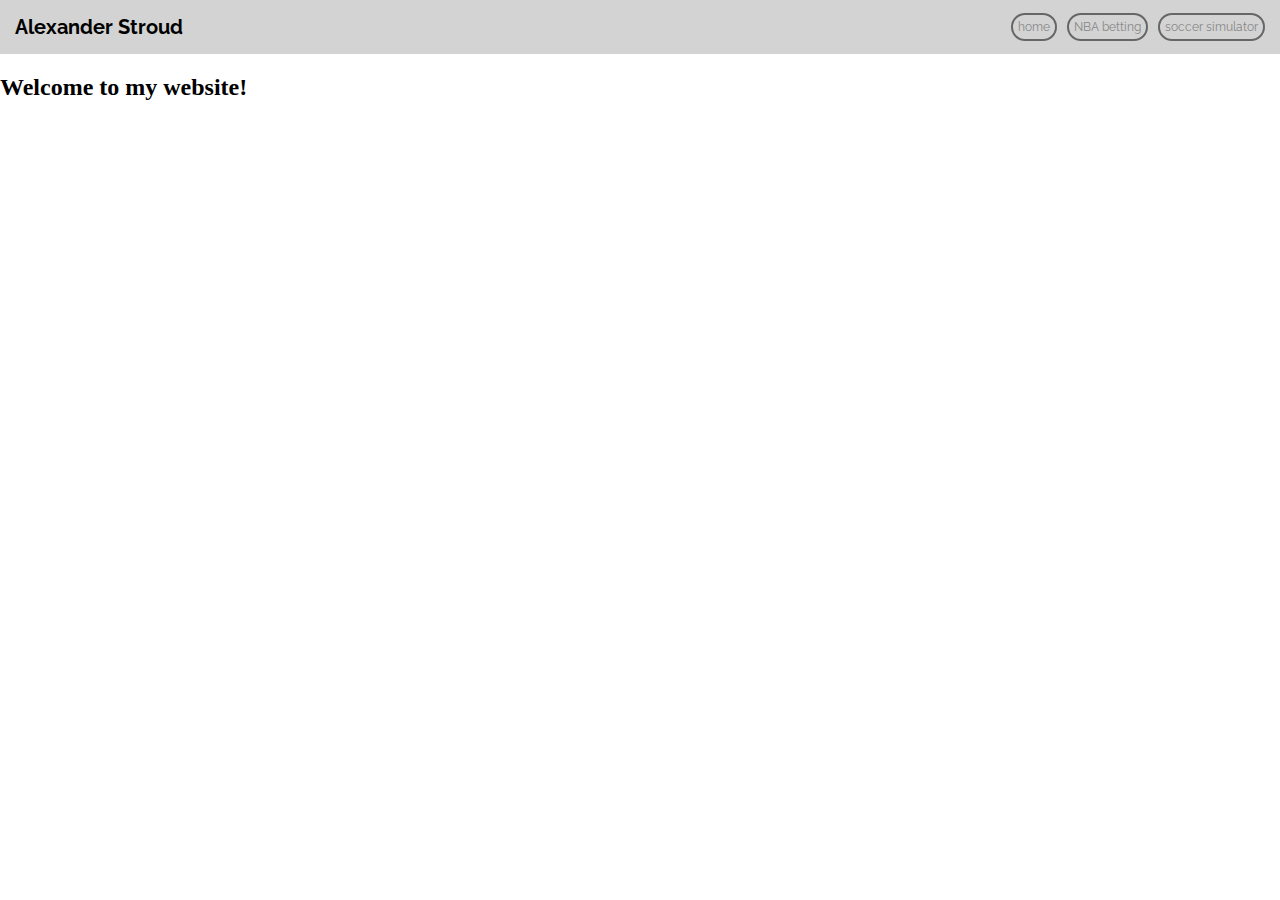
<file: index.html>
<!DOCTYPE html>
<html>
  <head>
    <meta charset="utf-8">
    <meta name="viewport" content="width=device-width, initial-scale=1, user-scalable=no">
    <title>Alexander Stroud</title>
    <link rel="stylesheet" href="./style.css"/>
    <link href="https://fonts.googleapis.com/css?family=Inconsolata|Raleway" rel="stylesheet">
    <!--<script src="./js/constants.js" defer></script> -->
  </head>
  <body>
    <!-- TODO: Add the HTML necessary to make my website -->
    <header>
      <h4> Alexander Stroud </h4>
        <div id="header-links">
          <div>
            <a href="./index.html">home</a>
          </div>
          <div>
            <a href="http://nbabetting1617.herokuapp.com/">NBA betting</a>
          </div>
          <div>
            <a href="./soccer/soccersim.html">soccer simulator</a>
          </div>
        </div>
    </header>

    <h2>
      Welcome to my website!
    </h2>

  </body>
</html>
</file>
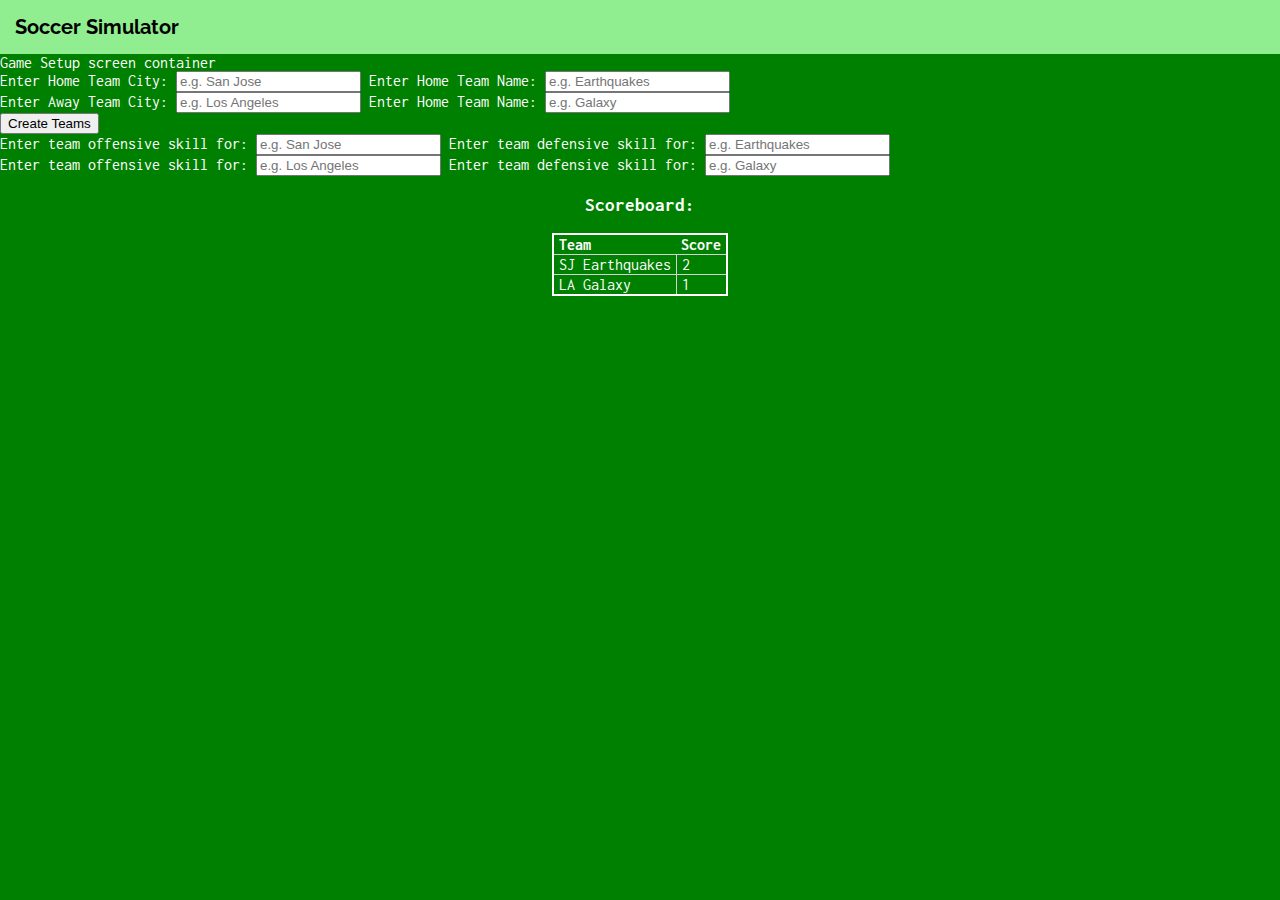
<file: soccer/soccersim.html>
<!DOCTYPE html>
<html>
  <head>
    <meta charset="utf-8">
    <meta name="viewport" content="width=device-width, initial-scale=1, user-scalable=no">
    <title>Soccer Simulator</title>
    <link rel="stylesheet" href="./soccerstyle.css"/>
    <link href="https://fonts.googleapis.com/css?family=Inconsolata|Raleway" rel="stylesheet">
    <script src="./js/constants.js" defer></script>
    <script src="./js/team.js" defer></script>
    <script src="./js/game.js" defer></script>
    <script src="./js/game-simulator.js" defer></script>
    <script src="./js/sim-screen.js" defer></script>
    <script src="./js/game-setup-screen.js" defer></script>
    <script src="./js/app.js" defer></script>
    <script src="./js/script.js" defer></script>
  </head>
  <body>
    <!-- TODO: Add the HTML necessary to make my website -->
    <header>
      <h3>Soccer Simulator</h3>
    </header>

    <div id="game-setup" class="inactive">
      Game Setup screen container
      <!-- TODO: add form to create home and away teams and assign skill levels -->
      <form id="team-creation-form" class="inactive">

        <div class="team-inputs">
          <label for="home-city-input">Enter Home Team City:</label>
          <input type="text" id="home-city-input" placeholder="e.g. San Jose"/>

          <label for="home-name-input">Enter Home Team Name:</label>
          <input type="text" id="home-name-input" placeholder="e.g. Earthquakes"/>
        </div>
        <div class="team-inputs">
          <label for="away-city-input">Enter Away Team City:</label>
          <input type="text" id="away-city-input" placeholder="e.g. Los Angeles"/>

          <label for="away-name-input">Enter Home Team Name:</label>
          <input type="text" id="away-name-input" placeholder="e.g. Galaxy"/>
        </div>

        <input type="submit" value="Create Teams"/>

      </form>

      <form id="skill-level-form" class="inactive">

        <div class="team-inputs">
          <label for="home-off-input">Enter team offensive skill for:</label>
          <input type="text" id="home-off-input" placeholder="e.g. San Jose"/>  <!-- TODO: specify number range from 0 to 100 -->

          <label for="home-def-input">Enter team defensive skill for:</label>
          <input type="text" id="home-def-input" placeholder="e.g. Earthquakes"/> <!-- TODO: specify number range from 0 to 100 -->
        </div>
        <div class="team-inputs">
          <label for="away-off-input">Enter team offensive skill for:</label>
          <input type="text" id="away-off-input" placeholder="e.g. Los Angeles"/> <!-- TODO: specify number range from 0 to 100 -->

          <label for="away-def-input">Enter team defensive skill for:</label>
          <input type="text" id="away-def-input" placeholder="e.g. Galaxy"/> <!-- TODO: specify number range from 0 to 100 -->
        </div>

      </form>

    </div>

    <div id="simulator">

      <div id="scoreboard">
        <h3>
          Scoreboard:
        </h3>

        <table>
          <thead>
            <tr>
              <th>Team</th>
              <th>Score</th>
            </tr>
          </thead>
          <tbody>
            <tr>
              <td class="team-name">SJ Earthquakes</td>
              <td>2</td>
            </tr>
            <tr>
              <td class="team-name">LA Galaxy</td>
              <td>1</td>
            </tr>
          </tbody>
        </table>
      </div>
    </div>
  </body>
</html>
</file>
<file: style.css>
body {
  margin: 0px;
}

header {
  padding: 10px;
  display : flex;
  justify-content: space-between;
  background-color: lightgray;
  font-family: 'Raleway', sans-serif;
}

header h4 {
  margin: 0px;
  padding: 5px;
  font-size: 20px;
}

#header-links {
  display: flex;
  flex-direction: row;
  align-items: center;
  color: darkgray;
  font-size: 12px;
}

#header-links div {
  padding: 5px;
  text-align: center;
  border: 2px solid #666666;
  border-radius: 100px;
  margin: 0px 5px;
}

#header-links div a {
  color: #888888;
  text-decoration: none;
}

#header-links div:hover {
  background-color: black;
  color: lightgray;
}
</file>
<file: soccer/soccerstyle.css>
header {
  background-color: lightgreen;
  padding: 10px;
  color: black;
  font-family: 'Raleway', sans-serif;
  font-style: normal;
}

header h3 {
  margin: 0px;
  padding: 5px;
  font-size: 20px;
}

body {
  margin: 0px;
  background-color: green;
  color: white;
  font-family: 'Inconsolata', monospace;
}

h2 {
  padding: 0px 10px;
}

#scoreboard {
  display: flex;
  flex-direction: column;
  align-items: center;
}

#scoreboard table {
  border: 2px solid white;
  border-collapse: collapse;
}

tbody tr {
  border-top: 1px solid lightgrey;
}

.team-name {
  border-right: 1px solid lightgrey;
}

th, td {
  text-align: left;
  padding: 1px 5px;
}
</file>
